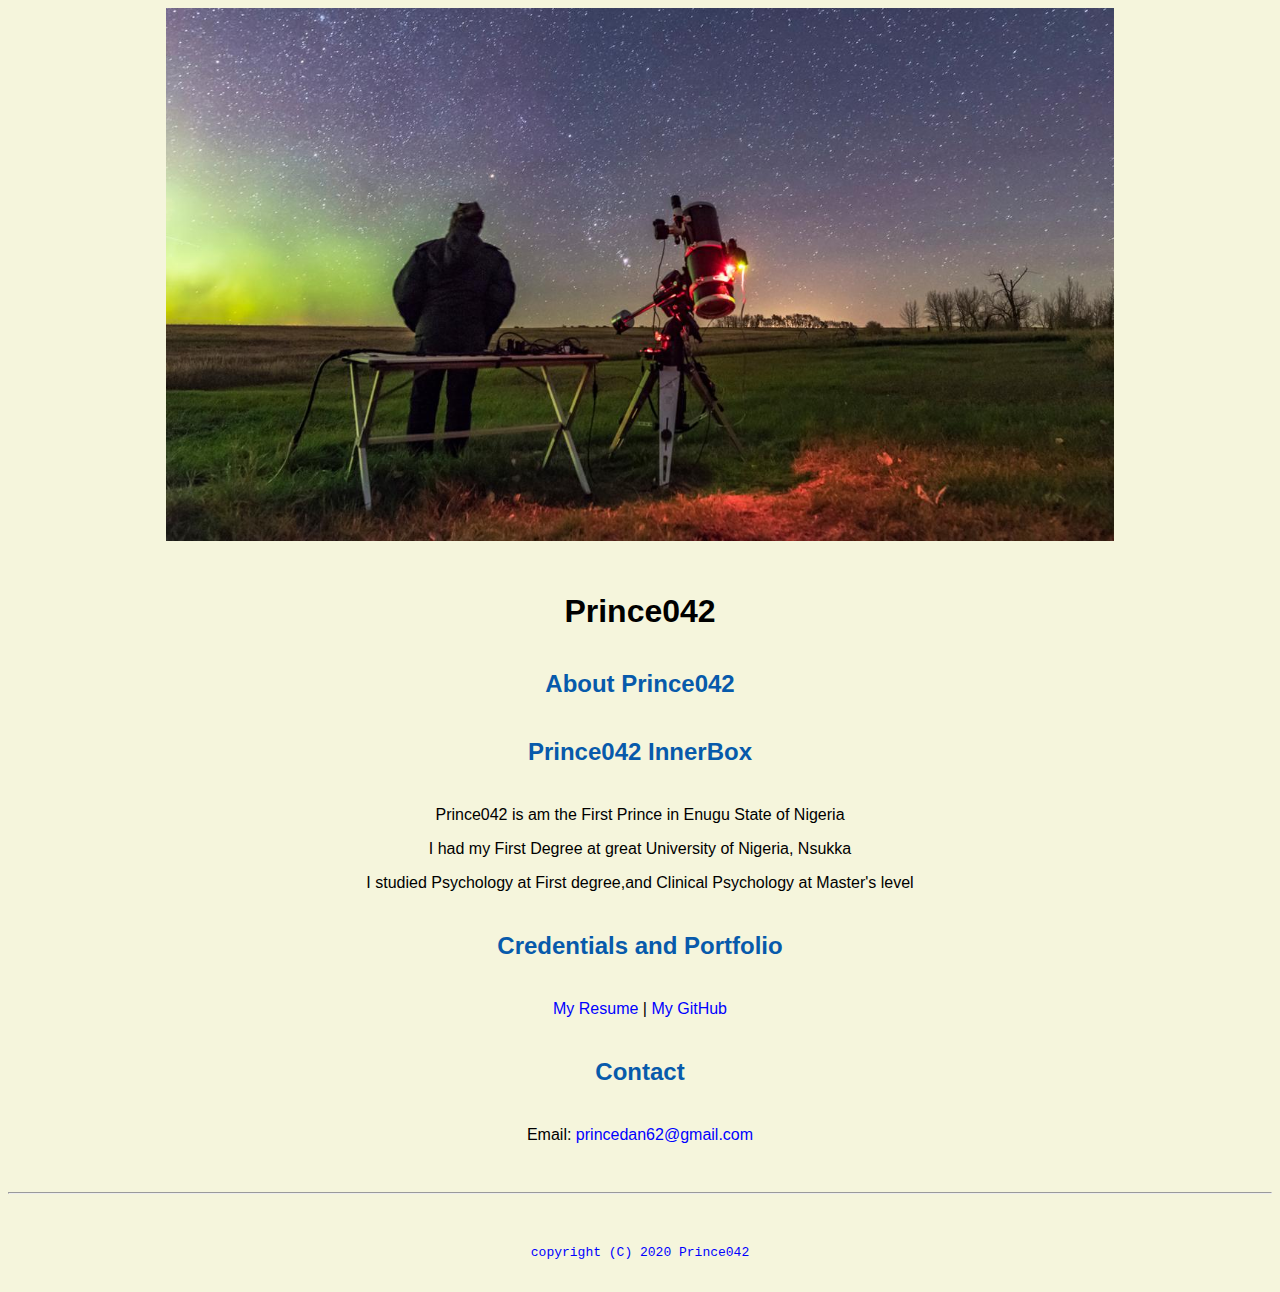
<file: index.html>
<!doctype html>

<!-- this is a comment for human! -->

<html lang="en">

  <header>
    <title>Prince042</title>
    <link rel="stylesheet" href="css/master.css">
    <link rel="faviconIcon" href="favicon.ico" type="image/x=icon">
    <link rel="shortcut" href="favicon.ico" type="image/x-icon">
    <meta name="viewport" content="width=device-width, intial-scale=1, shrink-to-fit=no">
    <meta name="name" content="Prince042">
    <meta name="robots" content="noindex, nofollow">
  </header>

  <body>
    <img src="images/banner.jpg" width="75%" alt="banner">
    <h1>Prince042</h1>
    <h2>About Prince042</h2>
    <h2>Prince042 InnerBox</h2>
    <p>Prince042 is am the First Prince in Enugu State of Nigeria</p>
    <p>I had my First Degree at great University of Nigeria, Nsukka</p>
    <p>I studied Psychology at First degree,and Clinical Psychology at Master's level</p>
    <h2>Credentials and Portfolio</h2>

    <p><a href="resume.html">My Resume</a> | <a href="https://github.com/ugborod">My GitHub</a></p>
    <h2>Contact</h2>

    <p>Email: <a href="mailto:ugborod@gmail.com">princedan62@gmail.com<a/></p>
  </body>

  <footer>
    <hr>
    <code>copyright (C) 2020 Prince042</code>
  </footer>

</html>
</file>
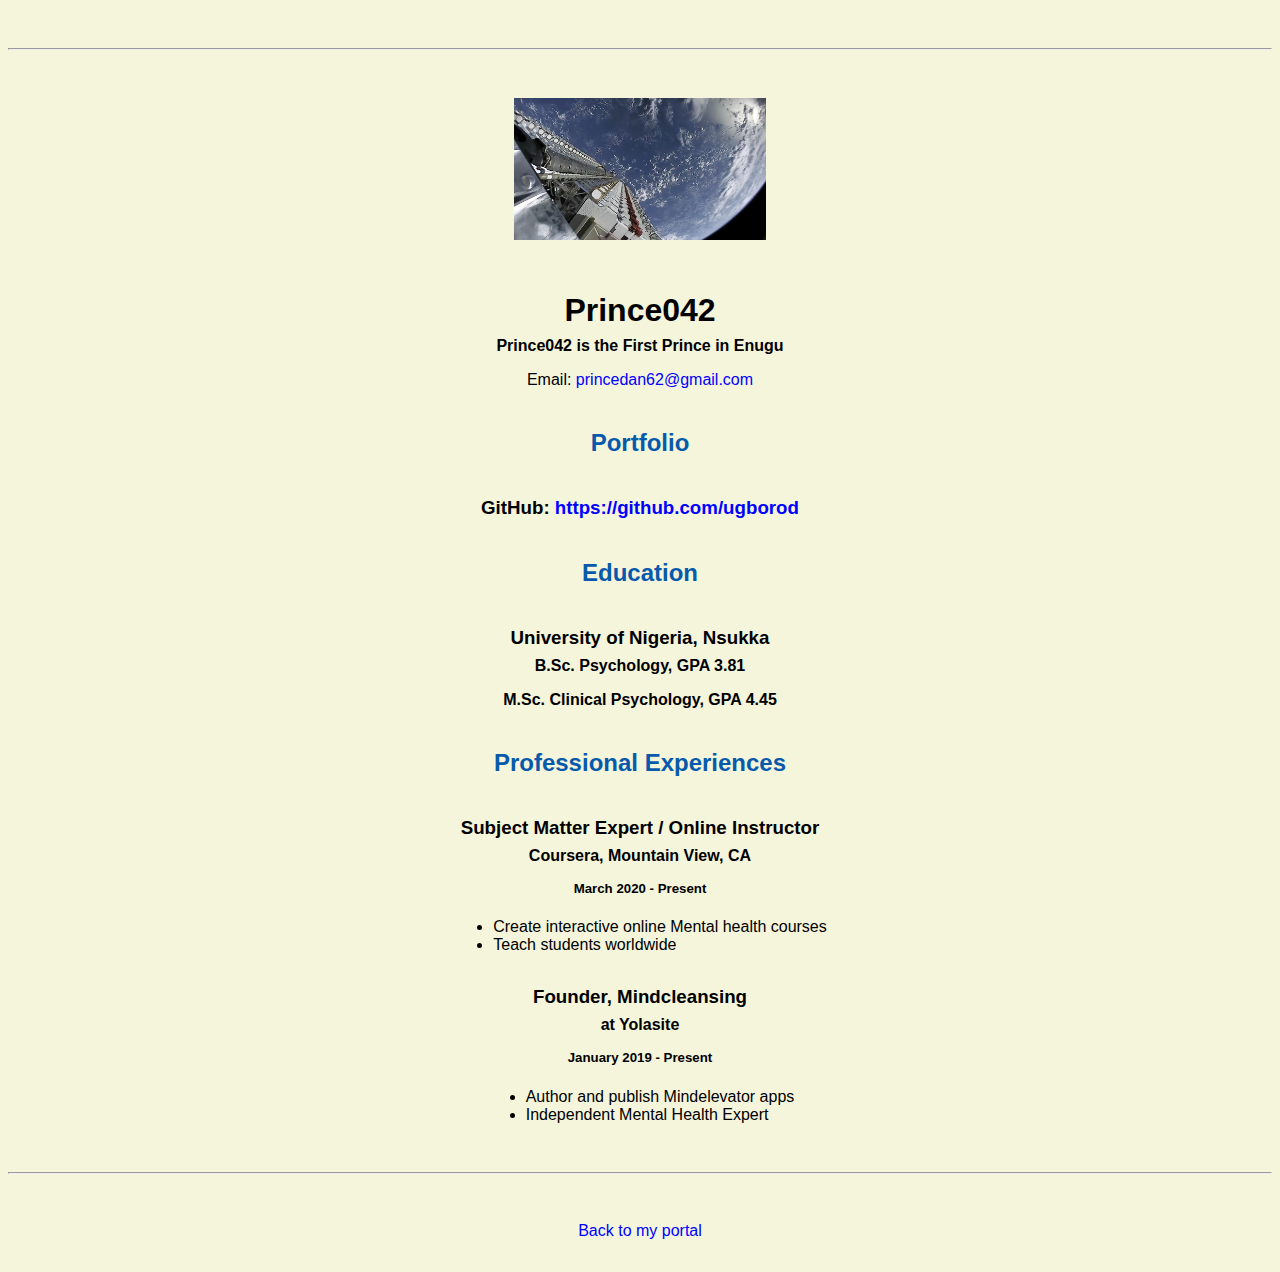
<file: resume.html>
<!doctype html>

<!-- this is a comment for human! -->

<html lang="en">

  <header>
    <title>Prince042's Resume</title>
    <link rel="stylesheet" href="css/master.css">
    <link rel="faviconIcon" href="favicon.ico" type="image/x=icon">
    <link rel="shortcut" href="favicon.ico" type="image/x-icon">
    <meta name="viewport" content="width=device-width, intial-scale=1, shrink-to-fit=no">
    <meta name="name" content="Prince042">
    <meta name="robots" content="noindex, nofollow">
  </header>

  <body>
    <hr>

    <img src="images/headshot.jpg" alt="Prince042's headshot" width="20%">

    <h1>Prince042</h1>
    <h4>Prince042 is the First Prince in Enugu</h4>

    <p>Email: <a href="mailto:ugborod@gmail.com" target="_blank">princedan62@gmail.com</a></p>
    <!-- don't post physical address, personal phone number or other personal information on the web! -->

    <h2>Portfolio</h2>
      <h3>GitHub: <a href="https://github.com/ugborod" target="_blank">https://github.com/ugborod</a></h3>

    <h2>Education</h2>

    <h3>University of Nigeria, Nsukka</h3>
    <h4>B.Sc. Psychology, GPA 3.81</h4>
    <h4>M.Sc. Clinical Psychology, GPA 4.45</h4>

    <h2>Professional Experiences</h2>

    <h3>Subject Matter Expert / Online Instructor</h3>
    <h4>Coursera, Mountain View, CA</h4>
    <h5>March 2020 - Present</h5>
      <ul>
        <li>Create interactive online Mental health courses</li>
        <li>Teach students worldwide</li>
      </ul>

    <h3>Founder, Mindcleansing</h3>
    <h4>at Yolasite</h4>
    <h5>January 2019 - Present</h5>
      <ul>
        <li>Author and publish Mindelevator apps</li>
        <li>Independent Mental Health Expert</li>
      </ul>
  </body>

  <footer>
  <hr>
  <p><a href="index.html">Back to my portal</a><p>
  </footer>

</html>
</file>
<file: css/master.css>
/* Cascading stylesheet for the website */

/* Text inside these asterisks and slashes are comments for human */

  a {
    color: #0000FF; /* set the text color to blue here */
    text-decoration: none; /* This means we do not want hyperlinks to be underlined */
  }

  a:hover {
    color: #FF0000; /* set the text color to red here */
    text-decoration: none; /* This means we do not want hyperlinks to be underlined */
  }

  body {
    background-color: beige;/* set the background color here */
    color: black; /* set the text color to black here */
    font-family: Arial, Helvetica, sans-serif; /* set the font here */
    text-align: center; /* set the text alignment here */
   }

  footer {
    margin-top: 2rem;
    margin-bottom: 2rem;
  }

  h1 {
    margin-bottom: 0.5rem;
    margin-top: 3rem;
   }

  h2 {
    color: #075AAB; /* set the text color of to #075AAB here */
    /* set both the bottom margin and top margin to 2.5rem here */
    margin-bottom: 2.5rem;
    margin-top: 2.5rem;
  }

  h3 {
    margin-bottom: 0;
    margin-top: 2rem;
  }

  h4 {
    margin-bottom: 1rem;
    margin-top: 0.5rem;
  }

  h5 {
    margin-top: 0.5rem;
  }

  hr {
    margin-bottom: 3rem;
    margin-top: 3rem;
  }

  /* this controls how the bullet points in the resume page looks */
  ul {
    display: table;
    margin: 0 auto;
    text-align: left;
  }
</file>
